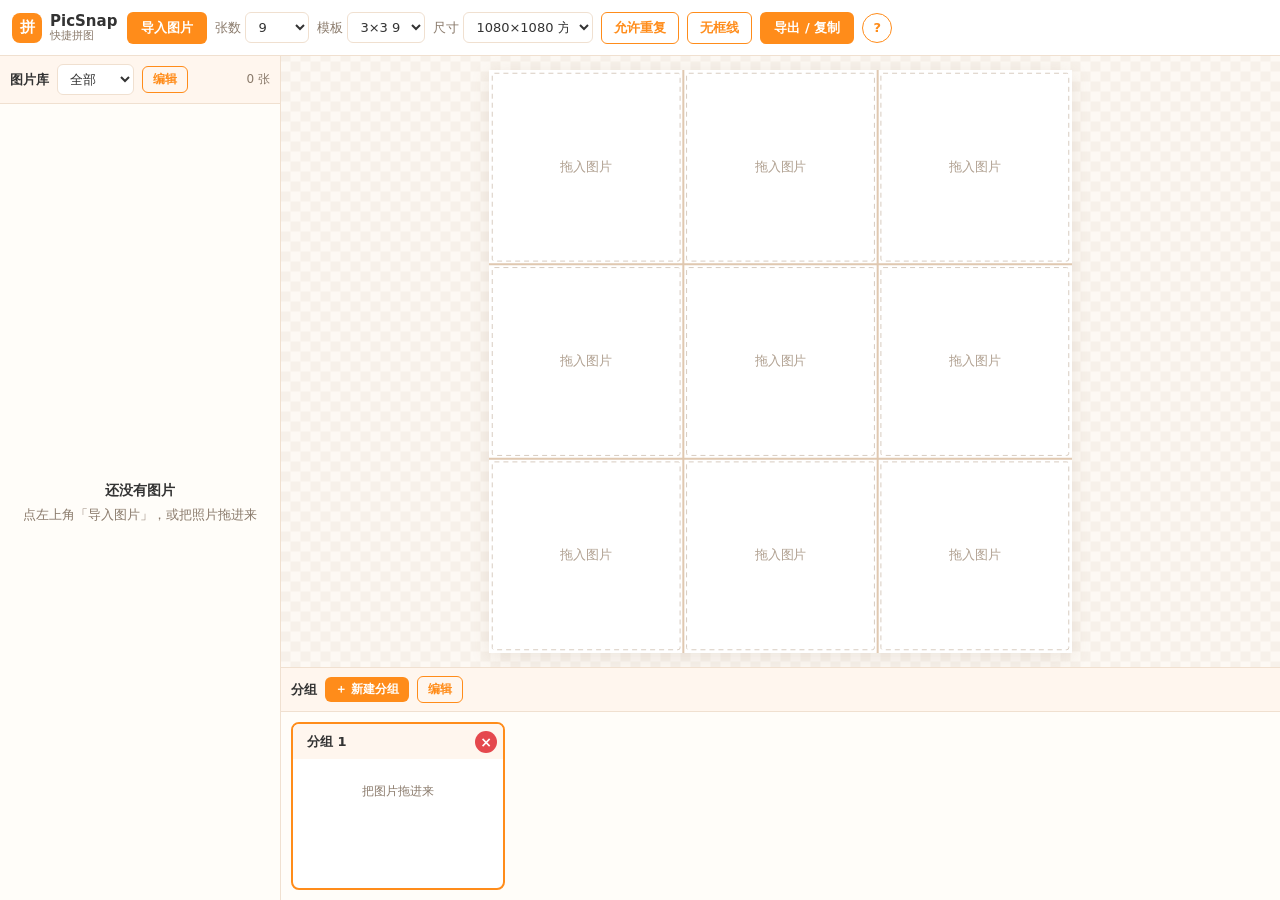
<file: web/index.html>
<!DOCTYPE html>
<html lang="zh-CN">
<head>
<meta charset="UTF-8">
<meta name="viewport" content="width=device-width, initial-scale=1, maximum-scale=1, user-scalable=no, viewport-fit=cover">
<meta name="theme-color" content="#FF8C1A">
<meta name="apple-mobile-web-app-capable" content="yes">
<meta name="apple-mobile-web-app-status-bar-style" content="default">
<meta name="apple-mobile-web-app-title" content="PicSnap">
<title>PicSnap 快捷拼图</title>
<link rel="manifest" href="manifest.webmanifest">
<link rel="icon" href="icon.svg" type="image/svg+xml">
<link rel="apple-touch-icon" href="icon-180.png">
<link rel="stylesheet" href="css/app.css">
</head>
<body>

<header class="topbar">
  <div class="brand">
    <span class="logo">拼</span>
    <span class="brand-text">PicSnap<small>快捷拼图</small></span>
  </div>

  <div class="tools" id="tools">
    <button id="btn-import" class="primary">导入图片</button>

    <span class="field">
      <label>张数</label>
      <select id="sel-count"></select>
    </span>
    <span class="field">
      <label>模板</label>
      <select id="sel-template"></select>
    </span>
    <span class="field">
      <label>尺寸</label>
      <select id="sel-size"></select>
    </span>
    <span class="field" id="custom-size" hidden>
      <label>宽</label><input id="inp-w" type="number" min="100" max="8000" value="1080">
      <label>高</label><input id="inp-h" type="number" min="100" max="8000" value="1440">
    </span>

    <button id="btn-dup" class="ghost" title="开启后同一张图片可重复放到多个格/分组，不再询问">允许重复</button>
    <button id="btn-gap" class="ghost" title="勾选后图片无缝拼贴，不保留白色缝隙">无框线</button>

    <button id="btn-export" class="primary">导出 / 复制</button>
    <button id="btn-help" class="ghost icon" title="使用说明">?</button>
  </div>
</header>

<main class="workspace">

  <!-- 图片库 -->
  <aside class="panel" id="panel-library" data-panel="library">
    <div class="panel-head">
      <span class="panel-title">图片库</span>
      <select id="lib-filter" class="mini">
        <option>全部</option>
        <option>未分组</option>
        <option>已分组</option>
      </select>
      <button id="lib-edit" class="ghost mini">编辑</button>
      <span class="count" id="lib-count">0 张</span>
    </div>
    <div class="thumbs" id="lib-thumbs"></div>
    <div class="empty-hint" id="lib-empty">
      <b>还没有图片</b>
      <span>点左上角「导入图片」，或把照片拖进来</span>
    </div>
  </aside>

  <!-- 画布 -->
  <section class="canvas-panel" id="panel-canvas" data-panel="canvas">
    <div class="canvas-wrap" id="canvas-wrap">
      <canvas id="collage"></canvas>
    </div>
    <div class="canvas-empty" id="canvas-empty" hidden>
      <b>先新建一个分组</b>
      <span>去「分组」标签点「＋ 新建分组」</span>
    </div>
  </section>

  <!-- 分组 -->
  <section class="panel groups-panel" id="panel-groups" data-panel="groups">
    <div class="panel-head">
      <span class="panel-title">分组</span>
      <button id="grp-add" class="primary mini">＋ 新建分组</button>
      <button id="grp-edit" class="ghost mini">编辑</button>
    </div>
    <div class="group-strip" id="group-strip"></div>
  </section>

</main>

<nav class="tabbar" id="tabbar">
  <button data-tab="library"><i>▤</i><span>图库</span></button>
  <button data-tab="groups"><i>▦</i><span>分组</span></button>
  <button data-tab="canvas" class="active"><i>◪</i><span>画布</span></button>
</nav>

<!-- 拖拽时的浮层缩略图 -->
<img id="drag-ghost" alt="" hidden>

<!-- 通用弹层容器 -->
<div class="modal-backdrop" id="modal-backdrop" hidden>
  <div class="modal" id="modal"></div>
</div>

<!-- 长按 / 右键 上下文菜单 -->
<div class="ctxmenu" id="ctxmenu" hidden></div>

<!-- 轻提示 -->
<div class="toast" id="toast" hidden></div>

<input type="file" id="file-input" accept="image/*" multiple hidden>

<script type="module" src="js/main.js"></script>
</body>
</html>
</file>
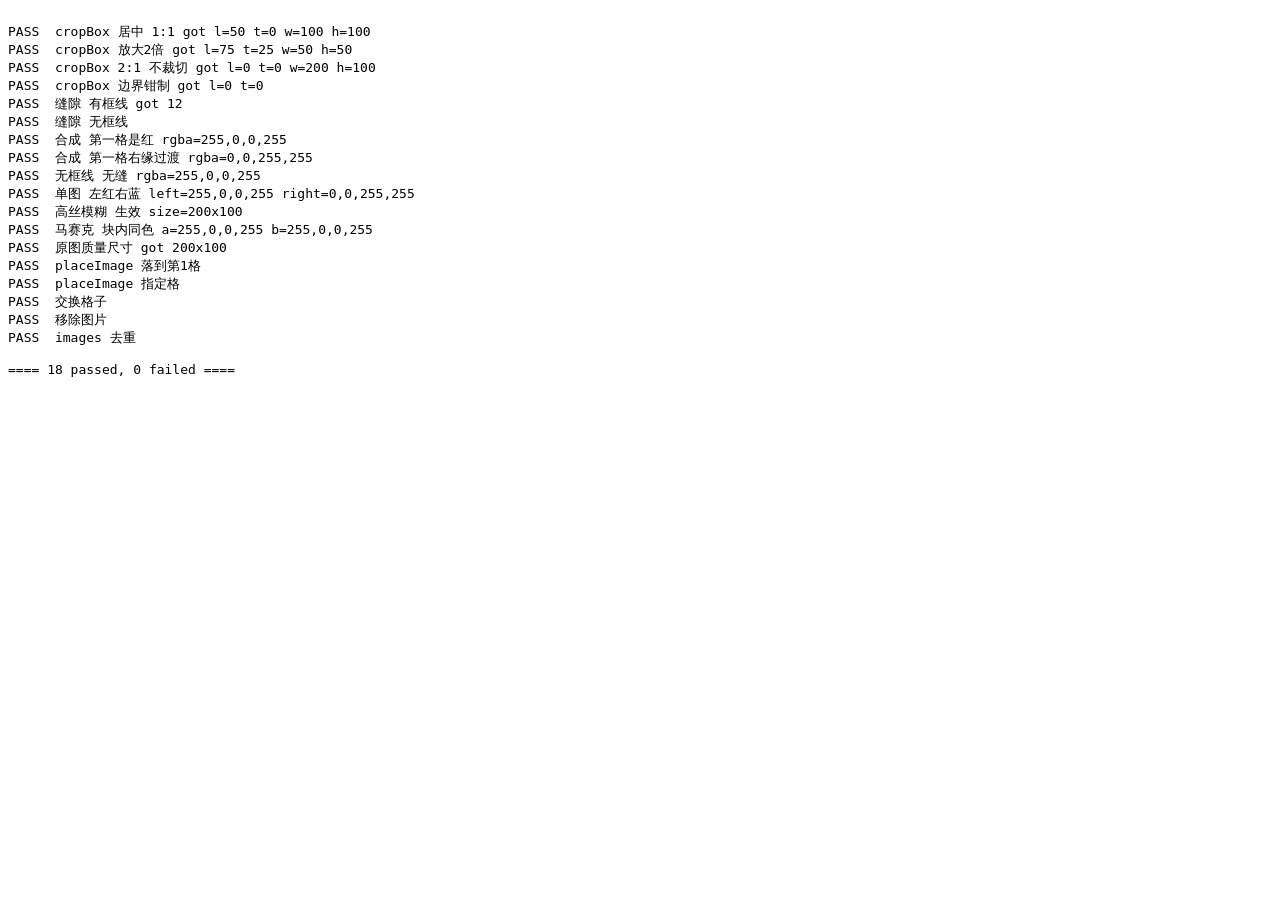
<file: tests/selftest.html>
<!DOCTYPE html>
<html lang="zh-CN">
<head><meta charset="UTF-8"><title>PicSnap 自测</title></head>
<body style="font:13px monospace;white-space:pre">
<div id="out">running…</div>
<script type="module">
import { cropBox, gapFor, renderGroup, computeNativeSize } from '../web/js/renderer.js';
import { settings } from '../web/js/settings.js';
import { Group, Cell, applyEffect } from '../web/js/models.js';
import { TEMPLATES } from '../web/js/templates.js';

const lines = [];
let pass = 0, fail = 0;
function check(name, cond, extra = '') {
  if (cond) { pass++; lines.push(`PASS  ${name} ${extra}`); }
  else { fail++; lines.push(`FAIL  ${name} ${extra}`); }
}
function near(a, b, tol = 0.01) { return Math.abs(a - b) <= tol; }

/* 造一张 200x100 的图：左半红、右半蓝 */
function makeTestImage() {
  const cv = document.createElement('canvas');
  cv.width = 200; cv.height = 100;
  const c = cv.getContext('2d');
  c.fillStyle = '#FF0000'; c.fillRect(0, 0, 100, 100);
  c.fillStyle = '#0000FF'; c.fillRect(100, 0, 100, 100);
  return cv;
}

/* 1. 裁切框 */
let b = cropBox(200, 100, 1, 0.5, 0.5, 1);
check('cropBox 居中 1:1', near(b.left, 50) && near(b.top, 0) && near(b.w, 100) && near(b.h, 100),
  `got l=${b.left} t=${b.top} w=${b.w} h=${b.h}`);

b = cropBox(200, 100, 1, 0.5, 0.5, 2);
check('cropBox 放大2倍', near(b.left, 75) && near(b.top, 25) && near(b.w, 50) && near(b.h, 50),
  `got l=${b.left} t=${b.top} w=${b.w} h=${b.h}`);

b = cropBox(200, 100, 2, 0.5, 0.5, 1);
check('cropBox 2:1 不裁切', near(b.left, 0) && near(b.top, 0) && near(b.w, 200) && near(b.h, 100),
  `got l=${b.left} t=${b.top} w=${b.w} h=${b.h}`);

b = cropBox(200, 100, 1, 0.0, 0.0, 3);   // 钳制到左边缘
check('cropBox 边界钳制', b.left >= 0 && b.top >= 0, `got l=${b.left} t=${b.top}`);

/* 2. 缝隙 */
settings.gapEnabled = true;
check('缝隙 有框线', gapFor(1080, 1080) === 12, `got ${gapFor(1080, 1080)}`);
settings.gapEnabled = false;
check('缝隙 无框线', gapFor(1080, 1080) === 0);
settings.gapEnabled = true;

/* 3. 合成整图 */
const img = makeTestImage();
const g = new Group('测试', '横排 2', TEMPLATES['横排 2']);
g.cells[0].image = { width: 200, height: 100, preview: img };
g.cells[1].image = { width: 200, height: 100, preview: img };

const out = renderGroup(g, 200, 100, (cell) => cell.image.preview);
const ctx = out.getContext('2d');
const px = (x, y) => ctx.getImageData(x, y, 1, 1).data;

// 两格各 100 宽，中间有缝 → 第 1 格左边缘应为红
let p = px(4, 50);
check('合成 第一格是红', p[0] > 200 && p[1] < 60, `rgba=${[...p]}`);
// 两格都会按 1:1 裁切（每格 100x100），源图 200x100 → 取中间 100px，左边取到红
p = px(96, 50);
check('合成 第一格右缘过渡', true, `rgba=${[...p]}`);

// 无缝隙时拼缝处两格紧贴
settings.gapEnabled = false;
const out2 = renderGroup(g, 200, 100, (cell) => cell.image.preview);
const ctx2 = out2.getContext('2d');
const p2 = ctx2.getImageData(100, 50, 1, 1).data;
check('无框线 无缝', p2[3] === 255, `rgba=${[...p2]}`);
settings.gapEnabled = true;

/* 4. 单图整张不裁切（2:1 图放进 2:1 画布） */
const g2 = new Group('单', '单图 1', TEMPLATES['单图 1']);
g2.cells[0].image = { width: 200, height: 100, preview: img };
const o3 = renderGroup(g2, 200, 100, (c) => c.image.preview);
const c3 = o3.getContext('2d');
const left = c3.getImageData(5, 50, 1, 1).data;
const right = c3.getImageData(195, 50, 1, 1).data;
check('单图 左红右蓝', left[0] > 200 && right[2] > 200, `left=${[...left]} right=${[...right]}`);

/* 5. 模糊 / 马赛克 */
const blurred = applyEffect(img, 'blur', 60);
const bcx = blurred.getContext('2d');
const bpx = bcx.getImageData(100, 50, 1, 1).data;   // 红蓝交界处应被模糊混合
check('高丝模糊 生效', blurred.width === 200 && blurred.height === 100, `size=${blurred.width}x${blurred.height}`);

const mosaic = applyEffect(img, 'mosaic', 60);
const mcx = mosaic.getContext('2d');
const m1 = mcx.getImageData(2, 2, 1, 1).data;
const m2 = mcx.getImageData(4, 4, 1, 1).data;        // 同一马赛克块内颜色应一致
check('马赛克 块内同色', m1[0] === m2[0] && m1[1] === m2[1] && m1[2] === m2[2], `a=${[...m1]} b=${[...m2]}`);

/* 6. 原图质量尺寸 */
const nat = computeNativeSize(g2, 2, (c) => c.image.preview);
check('原图质量尺寸', nat[0] > 0 && nat[1] > 0, `got ${nat[0]}x${nat[1]}`);

/* 7. 数据模型：放入 / 交换 / 移除 */
const gm = new Group('m', '田字 4', TEMPLATES['田字 4']);
const a = { name: 'a' }, bb = { name: 'b' };
gm.placeImage(a);
check('placeImage 落到第1格', gm.cellOf(a) === 0);
gm.placeImage(bb, 2);
check('placeImage 指定格', gm.cellOf(bb) === 2);
[gm.cells[0], gm.cells[2]] = [gm.cells[2], gm.cells[0]];
check('交换格子', gm.cellOf(a) === 2 && gm.cellOf(bb) === 0);
gm.removeImage(a);
check('移除图片', gm.cellOf(a) === -1 && gm.cells[2].image === null);
check('images 去重', new Group('d', '横排 2', TEMPLATES['横排 2']) instanceof Group);

document.getElementById('out').textContent =
  lines.join('\n') + `\n\n==== ${pass} passed, ${fail} failed ====`;
document.title = fail ? `FAIL ${fail}` : `OK ${pass}`;
</script>
</body>
</html>
</file>
<file: web/css/app.css>
/* PicSnap 快捷拼图 —— 橙白主题（与 Windows 版 app/theme.py 同一套色值） */

:root {
  --orange: #FF8C1A;
  --orange-hover: #FF9E40;
  --orange-dark: #E67600;
  --danger: #E5484D;
  --danger-hover: #F0565B;
  --bg: #FFFFFF;
  --bg-soft: #FFF6EE;
  --panel-bg: #FFFDF9;
  --border: #F0E0D0;
  --text: #333333;
  --text-light: #8A7A6B;

  --radius: 8px;
  --topbar-h: 56px;
  --tabbar-h: 58px;
  --safe-bottom: env(safe-area-inset-bottom, 0px);
}

* { box-sizing: border-box; -webkit-tap-highlight-color: transparent; }

/* 关键：组件自身的 display 会盖掉 [hidden]，必须强制 */
[hidden] { display: none !important; }

html, body {
  margin: 0; padding: 0; height: 100%;
  overscroll-behavior: none;
}

body {
  font-family: "Microsoft YaHei", "PingFang SC", "Hiragino Sans GB", "Segoe UI", system-ui, sans-serif;
  font-size: 13px;
  color: var(--text);
  background: var(--panel-bg);
  display: flex;
  flex-direction: column;
  height: 100vh;
  height: 100dvh;
  overflow: hidden;
}

button, select, input { font: inherit; color: inherit; }

/* ---------- 顶部工具条 ---------- */
.topbar {
  flex: 0 0 auto;
  display: flex;
  align-items: center;
  gap: 10px;
  height: var(--topbar-h);
  padding: 0 12px;
  background: var(--bg);
  border-bottom: 1px solid var(--border);
  z-index: 30;
}

.brand { display: flex; align-items: center; gap: 8px; flex: 0 0 auto; }
.brand .logo {
  width: 30px; height: 30px; border-radius: 8px;
  background: var(--orange); color: #fff;
  display: grid; place-items: center;
  font-weight: 700; font-size: 15px;
}
.brand-text { font-weight: 700; font-size: 15px; line-height: 1.1; white-space: nowrap; }
.brand-text small {
  display: block; font-size: 11px; font-weight: 500; color: var(--text-light);
}

.tools {
  display: flex; align-items: center; gap: 8px;
  flex: 1 1 auto; min-width: 0;
  overflow-x: auto; overflow-y: hidden;
  scrollbar-width: none;
  padding: 4px 0;
}
.tools::-webkit-scrollbar { display: none; }

.field { display: inline-flex; align-items: center; gap: 4px; flex: 0 0 auto; white-space: nowrap; }
.field > label { color: var(--text-light); }

button {
  border: none; border-radius: 6px; cursor: pointer;
  padding: 7px 14px; font-weight: 600; white-space: nowrap;
  transition: background-color .15s, color .15s, border-color .15s;
  background: #eee;
  flex: 0 0 auto;
}
button.primary { background: var(--orange); color: #fff; }
button.primary:hover { background: var(--orange-hover); }
button.primary:active { background: var(--orange-dark); }

button.ghost {
  background: transparent; color: var(--orange);
  border: 1px solid var(--orange); padding: 6px 12px;
}
button.ghost:hover { background: var(--bg-soft); }
button.ghost.on { background: var(--orange); color: #fff; }

button.danger { background: var(--danger); color: #fff; }
button.danger:hover { background: var(--danger-hover); }

button.mini { padding: 4px 10px; font-size: 12px; }
button.icon { padding: 6px 10px; border-radius: 50%; width: 30px; height: 30px; }

button:disabled { opacity: .45; cursor: not-allowed; }

select, input[type="number"] {
  border: 1px solid var(--border); border-radius: 6px;
  background: var(--bg); padding: 6px 8px;
  max-width: 130px;
}
select:focus, input:focus { outline: none; border-color: var(--orange); }
input[type="number"] { width: 76px; }

/* ---------- 主工作区 ---------- */
.workspace {
  flex: 1 1 auto; min-height: 0;
  display: grid;
  grid-template-columns: 280px 1fr;
  grid-template-rows: minmax(0, 1fr) 232px;
  gap: 1px;
  background: var(--border);
}

.panel { position: relative; background: var(--panel-bg); display: flex; flex-direction: column; min-height: 0; min-width: 0; }

#panel-library { grid-row: 1 / 3; grid-column: 1; }
#panel-canvas  { grid-row: 1;     grid-column: 2; }
#panel-groups  { grid-row: 2;     grid-column: 2; }
#panel-groups .panel-head { border-top: none; }

.panel-head {
  flex: 0 0 auto;
  display: flex; align-items: center; gap: 8px;
  padding: 8px 10px;
  background: var(--bg-soft);
  border-bottom: 1px solid var(--border);
}
.panel-title { font-weight: 700; color: var(--text); }
.count { margin-left: auto; color: var(--text-light); font-size: 12px; }

/* ---------- 缩略图 ---------- */
.thumbs {
  flex: 1 1 auto; min-height: 0;
  display: grid;
  grid-template-columns: repeat(auto-fill, minmax(112px, 1fr));
  gap: 8px;
  padding: 10px;
  overflow-y: auto;
  align-content: start;
  -webkit-overflow-scrolling: touch;
}

.thumb {
  position: relative;
  aspect-ratio: 1;
  border-radius: var(--radius);
  overflow: hidden;
  background: var(--bg-soft);
  border: 2px solid transparent;
  cursor: grab;
  touch-action: none;
  user-select: none;
}
.thumb img { width: 100%; height: 100%; object-fit: cover; display: block; pointer-events: none; }
.thumb.sel { border-color: var(--orange); }
.thumb .badge {
  position: absolute; right: 4px; bottom: 4px;
  max-width: calc(100% - 8px);
  padding: 2px 6px; border-radius: 5px;
  background: rgba(90, 84, 78, .84); color: #fff;
  font-size: 10px; font-weight: 700;
  white-space: nowrap; overflow: hidden; text-overflow: ellipsis;
}
.thumb .del {
  position: absolute; inset: 0;
  background: rgba(229, 72, 77, .35);
  display: grid; place-items: center;
}
.thumb .del::before {
  content: "×"; color: #fff; font-size: 42px; font-weight: 300; line-height: 1;
  text-shadow: 0 1px 4px rgba(0,0,0,.35);
}
body.lib-editing .thumb { cursor: pointer; }

.empty-hint {
  position: absolute; inset: 50px 0 0 0;
  display: flex; flex-direction: column; align-items: center; justify-content: center; gap: 6px;
  color: var(--text-light); pointer-events: none; text-align: center; padding: 20px;
}
.empty-hint b { font-size: 14px; color: var(--text); }

/* ---------- 画布 ---------- */
.canvas-panel {
  position: relative;
  background:
    repeating-conic-gradient(#F7F1EA 0% 25%, #FDF9F4 0% 50%) 50% / 20px 20px;
  display: flex; align-items: center; justify-content: center;
  overflow: hidden;
  min-height: 0; min-width: 0;
}

/* 绝对定位：测量尺寸不受内部 canvas 的像素宽高影响，避免把页面撑宽 */
.canvas-wrap {
  position: absolute;
  inset: 14px;
  display: flex; align-items: center; justify-content: center;
  min-height: 0; min-width: 0;
}
#collage {
  display: block;
  background: #fff;
  box-shadow: 0 4px 18px rgba(120, 90, 60, .13);
  touch-action: none;
  max-width: 100%;
  max-height: 100%;
}
#collage.free { box-shadow: 0 0 0 2px var(--orange), 0 4px 18px rgba(120, 90, 60, .13); }

.canvas-empty {
  position: absolute; inset: 0;
  display: flex; flex-direction: column; align-items: center; justify-content: center; gap: 6px;
  color: var(--text-light); text-align: center;
}
.canvas-empty b { font-size: 15px; color: var(--text); }

/* ---------- 分组 ---------- */
.group-strip {
  flex: 1 1 auto; min-height: 0;
  display: flex; gap: 10px;
  padding: 10px;
  overflow-x: auto; overflow-y: hidden;
  -webkit-overflow-scrolling: touch;
  align-items: stretch;
}

.group-box {
  flex: 0 0 auto;
  width: 214px;
  display: flex; flex-direction: column;
  background: var(--bg);
  border: 1px solid var(--border);
  border-radius: var(--radius);
  overflow: hidden;
}
.group-box.active { border: 2px solid var(--orange); }

.group-head {
  display: flex; align-items: center; gap: 6px;
  padding: 6px 6px 6px 8px;
  background: var(--bg-soft);
}
.group-name {
  flex: 1 1 auto; min-width: 0;
  border: 1px solid transparent; background: transparent;
  border-radius: 4px; padding: 3px 5px; font-weight: 700;
}
.group-name:focus { background: #fff; border-color: var(--orange); outline: none; }
.group-del {
  width: 22px; height: 22px; padding: 0; border-radius: 50%;
  background: var(--danger); color: #fff; font-size: 14px; line-height: 1;
  display: grid; place-items: center;
}

.group-thumbs {
  flex: 1 1 auto; min-height: 0;
  display: grid;
  grid-template-columns: repeat(3, 1fr);
  gap: 4px;
  padding: 6px;
  overflow-y: auto;
  align-content: start;
}
.group-thumbs .thumb { border-radius: 5px; aspect-ratio: 1; }

.group-empty {
  grid-column: 1 / -1;
  display: grid; place-items: center;
  color: var(--text-light); font-size: 12px;
  padding: 18px 6px; text-align: center;
}

/* ---------- 底部标签栏（手机） ---------- */
.tabbar {
  display: none;
  flex: 0 0 auto;
  height: calc(var(--tabbar-h) + var(--safe-bottom));
  padding-bottom: var(--safe-bottom);
  background: var(--bg);
  border-top: 1px solid var(--border);
  z-index: 30;
}
.tabbar button {
  flex: 1 1 0;
  display: flex; flex-direction: column; align-items: center; justify-content: center; gap: 2px;
  background: transparent; color: var(--text-light);
  border-radius: 0; font-size: 11px; font-weight: 600; padding: 0;
}
.tabbar button i { font-style: normal; font-size: 17px; line-height: 1; }
.tabbar button.active { color: var(--orange); }

/* ---------- 拖拽浮层 ---------- */
#drag-ghost {
  position: fixed; left: 0; top: 0;
  width: 84px; height: 84px;
  object-fit: cover;
  border-radius: 8px;
  box-shadow: 0 6px 18px rgba(0,0,0,.25);
  pointer-events: none;
  opacity: .88;
  transform: translate(-50%, -50%);
  z-index: 999;
}
.drop-hot { outline: 2px solid var(--orange); outline-offset: -2px; background: var(--bg-soft); }

/* ---------- 弹窗 ---------- */
.modal-backdrop {
  position: fixed; inset: 0;
  background: rgba(40, 30, 20, .38);
  display: flex; align-items: center; justify-content: center;
  padding: 20px; z-index: 200;
  animation: fade .12s ease;
}
@keyframes fade { from { opacity: 0 } to { opacity: 1 } }

.modal {
  background: var(--bg);
  border-radius: 12px;
  width: min(420px, 100%);
  max-height: 88vh;
  overflow: auto;
  padding: 18px;
  box-shadow: 0 18px 50px rgba(60, 40, 20, .28);
}
.modal h3 { margin: 0 0 6px; font-size: 16px; }
.modal p { margin: 0 0 14px; color: var(--text-light); line-height: 1.6; }
.modal .row { display: flex; align-items: center; gap: 8px; margin-bottom: 12px; }
.modal .row > label { flex: 0 0 78px; color: var(--text-light); }
.modal .row > select, .modal .row > input { flex: 1 1 auto; max-width: none; }
.modal .actions { display: flex; gap: 8px; justify-content: flex-end; flex-wrap: wrap; margin-top: 6px; }
.modal .actions button { flex: 0 0 auto; }

.modal .check { display: flex; align-items: center; gap: 8px; margin-bottom: 12px; }
.modal input[type="range"] { flex: 1 1 auto; accent-color: var(--orange); }
.modal .val { width: 30px; text-align: right; color: var(--text-light); }

.modal ul.help { margin: 0; padding-left: 18px; line-height: 1.9; color: var(--text); }
.modal ul.help b { color: var(--orange); }

/* ---------- 上下文菜单 ---------- */
.ctxmenu {
  position: fixed; z-index: 300;
  background: var(--bg);
  border: 1px solid var(--border);
  border-radius: 8px;
  box-shadow: 0 8px 26px rgba(60, 40, 20, .2);
  padding: 4px;
  min-width: 132px;
  animation: fade .1s ease;
}
.ctxmenu button {
  display: block; width: 100%; text-align: left;
  background: transparent; color: var(--text);
  padding: 9px 12px; border-radius: 5px; font-weight: 500;
}
.ctxmenu button:hover { background: var(--bg-soft); }
.ctxmenu button.danger { background: transparent; color: var(--danger); }
.ctxmenu button.danger:hover { background: #FDECEC; }

/* ---------- 轻提示 ---------- */
.toast {
  position: fixed; left: 50%; bottom: calc(84px + var(--safe-bottom));
  transform: translateX(-50%);
  background: rgba(51, 51, 51, .92); color: #fff;
  padding: 9px 16px; border-radius: 20px;
  font-size: 13px; z-index: 400;
  animation: toastIn .18s ease;
  max-width: 84vw; text-align: center;
}
@keyframes toastIn { from { opacity: 0; transform: translate(-50%, 8px) } to { opacity: 1; transform: translate(-50%, 0) } }

/* ---------- 滚动条 ---------- */
::-webkit-scrollbar { width: 10px; height: 10px; }
::-webkit-scrollbar-track { background: #F3EBE2; border-radius: 5px; }
::-webkit-scrollbar-thumb { background: var(--orange); border-radius: 5px; }
::-webkit-scrollbar-thumb:hover { background: var(--orange-hover); }

/* ================= 手机 / 窄屏 ================= */
@media (max-width: 960px) {
  :root { --topbar-h: 52px; }

  .brand-text small { display: none; }
  .topbar { padding: 0 10px; gap: 8px; }

  .workspace {
    grid-template-columns: 1fr;
    grid-template-rows: 1fr;
    gap: 0;
    background: var(--panel-bg);
  }
  #panel-library, #panel-canvas, #panel-groups { grid-area: 1 / 1; }

  /* 标签页切换：只显示当前面板 */
  .workspace > [data-panel] { display: none; }
  .workspace > [data-panel].shown { display: flex; }

  .tabbar { display: flex; }

  #panel-groups .panel-head { border-top: none; }

  .thumbs { grid-template-columns: repeat(auto-fill, minmax(96px, 1fr)); }

  .canvas-wrap { inset: 8px; }

  .group-strip { padding: 8px; align-items: flex-start; }
  .group-box { width: min(74vw, 260px); max-height: calc(100dvh - 210px); }

  .toast { bottom: calc(80px + var(--safe-bottom)); }

  .modal { width: 100%; max-height: 84vh; }
  .modal .row > label { flex-basis: 66px; }
}

/* 很窄的屏幕：工具条进一步压缩 */
@media (max-width: 520px) {
  .brand-text { display: none; }
  #btn-export { padding: 7px 11px; }
}
</file>
